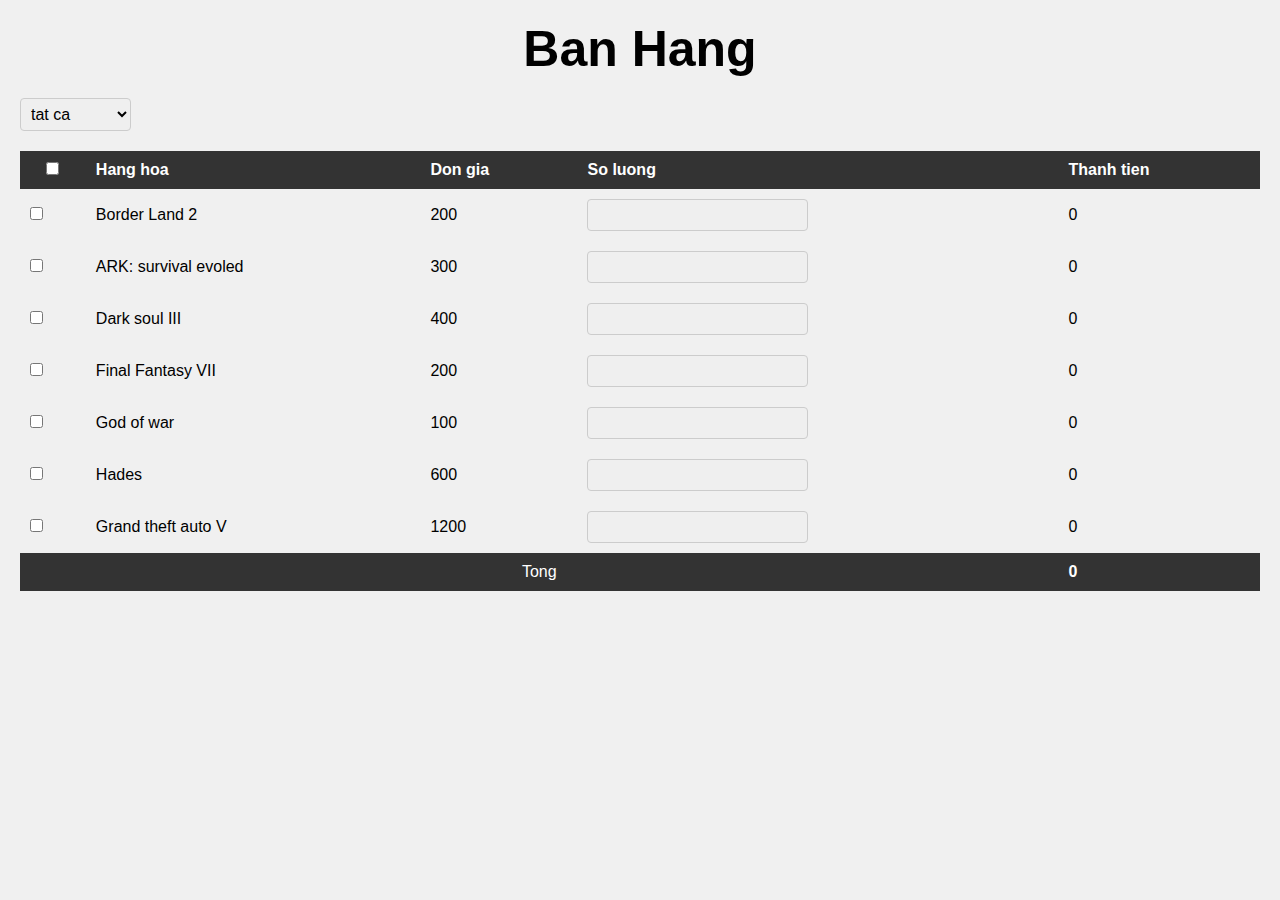
<file: giaidoan2/banhang.html>
<!DOCTYPE html>
<html lang="en">
<head>
  <meta charset="UTF-8">
  <meta name="viewport" content="width=device-width, initial-scale=1.0">
  <title>Document</title>
  <link rel="stylesheet" href="./css/bh.css">
</head>
<body>
  <h1>Ban Hang</h1>
  <select id="mucGiaSelect">
  </select>
  <table>
    <thead>
      <tr>
        <th><input type="checkbox" id="selectAllCheckbox"></th>
        <th>Hang hoa</th>
        <th>Don gia</th>
        <th>So luong</th>
        <th>Thanh tien</th>
      </tr>
    </thead>
    <tbody id="tableBody">
    </tbody>
    <tfoot>
      <tr>
        <td colspan="4">Tong</td>
        <td id="tongtien">0</td>
      </tr>
    </tfoot>
  </table>
  <script src="./js/bh.js"></script>
</body>
</html>
</file>
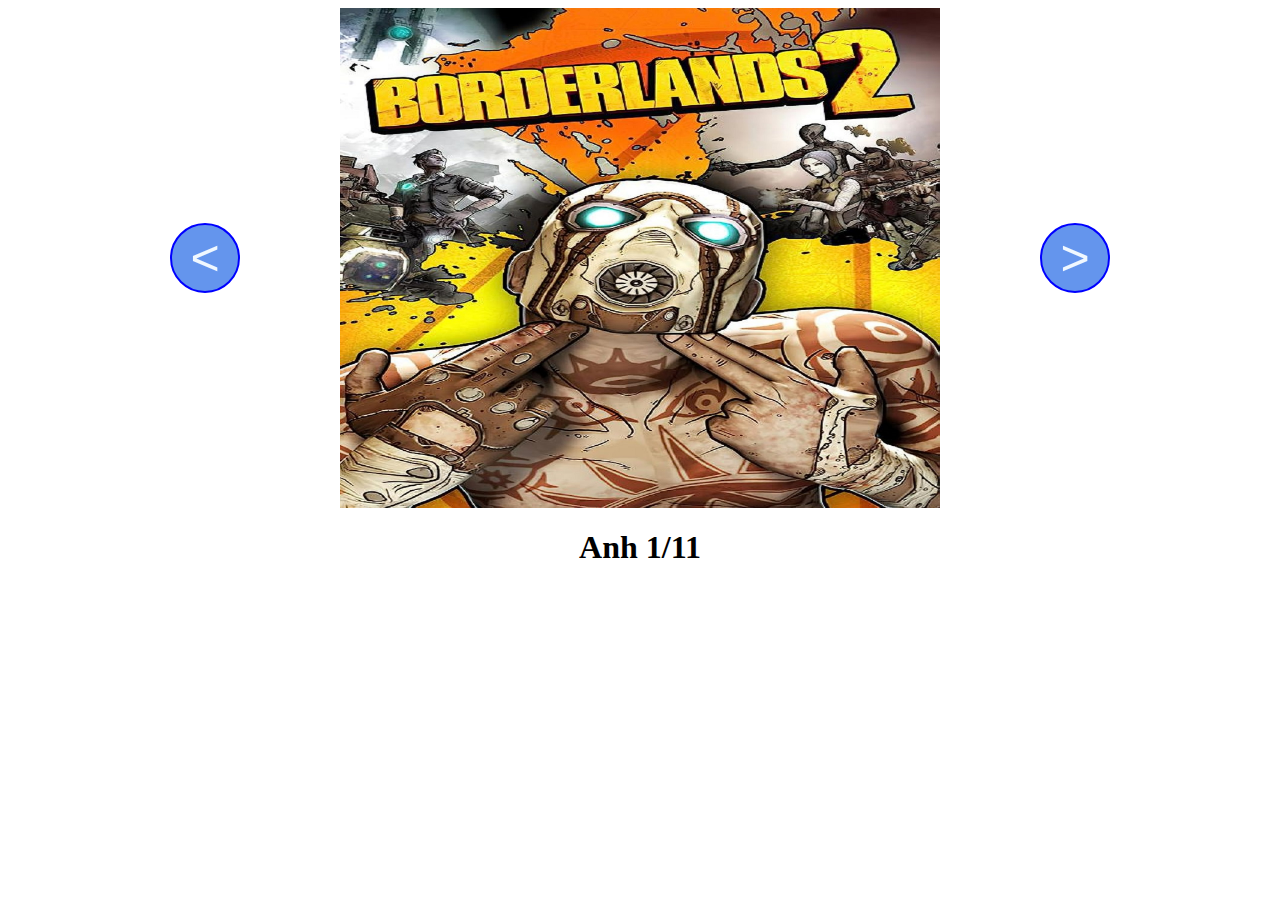
<file: giaidoan2/bosuutap.html>
<!DOCTYPE html>
<html lang="en">
<head>
    <meta charset="UTF-8">
    <meta name="viewport" content="width=device-width, initial-scale=1.0">
    <title>Document</title>
    <link rel="stylesheet" href="./css/bst.css">
</head>
<body>
    <div class="container">
        <div class="content">
            <button class="btn_left" onclick="prev()"> < </button>
            <img id="anh" src="images/0.jpeg" />
            <button class="btn_right" onclick="next()"> > </button>
        </div>
        <h1 id="img_index"></h1>
    </div>
    <script src="./js/bst.js"></script>
</body>
</html>
</file>
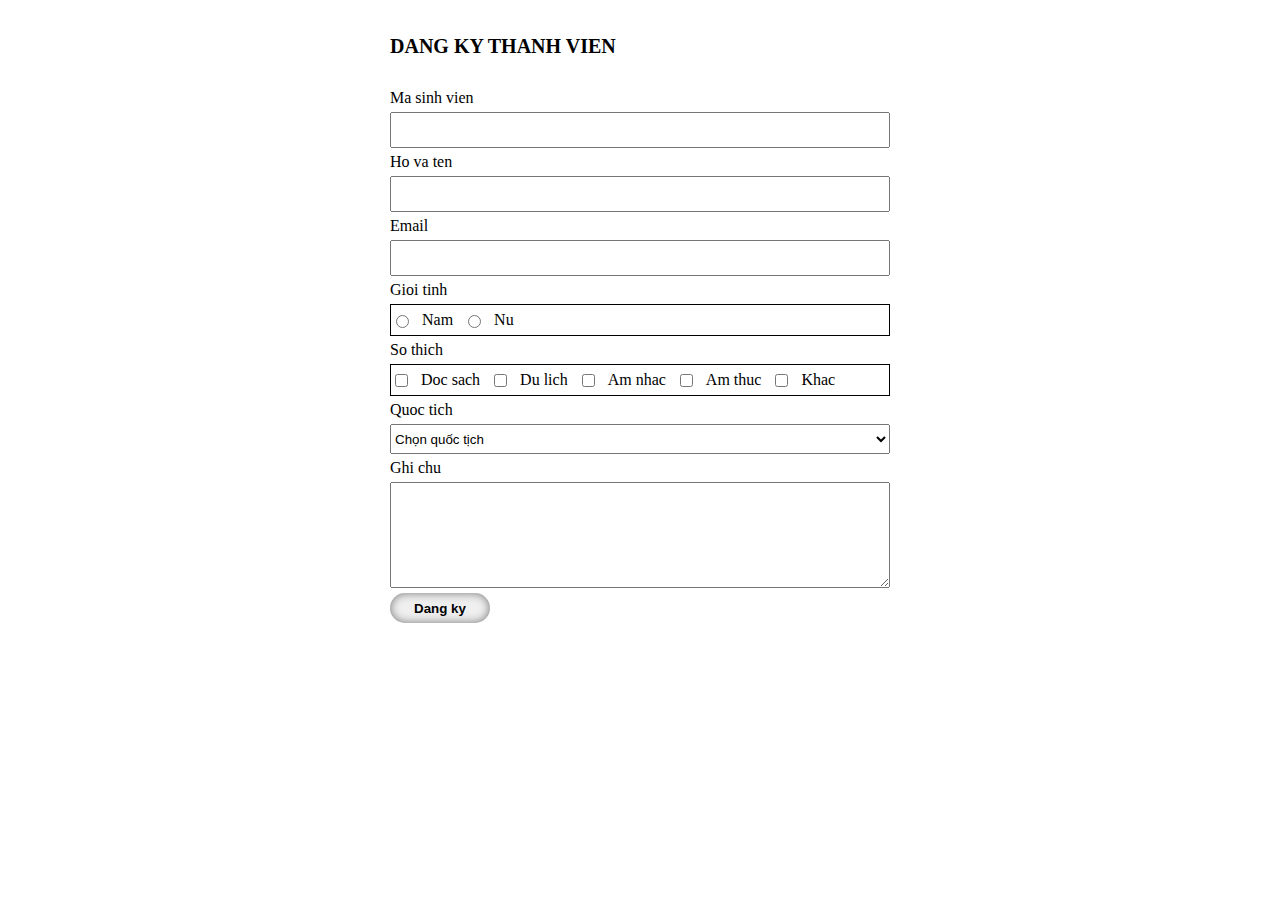
<file: giaidoan2/dangky.html>
<!DOCTYPE html>
<html lang="en">

<head>
    <meta charset="UTF-8">
    <meta name="viewport" content="width=device-width, initial-scale=1.0">
    <title>Document</title>
    <link rel="stylesheet" href="./css/dk.css">
</head>

<body>
    <form name="frm1"  method="post" action="dk.php" onsubmit="return kiemtra();">
      <h4>DANG KY THANH VIEN</h4>
      <label>Ma sinh vien</label> <input type="text" name="ms" >
      <label>Ho va ten</label> <input type="text" name="ht">
      <label>Email</label> <input type="email" name="email">
      <label>Gioi tinh</label>
      <div name="gioitinh" class="box">
        <input type="radio" name="gioitinh" value="nam">Nam
        <input type="radio" name="gioitinh" value="nu">Nu
      </div>
      <label>So thich</label>
      <div name="sothich" class="box">
        <input type="checkbox" name="sothich[]" value="docsach">Doc sach
        <input type="checkbox" name="sothich[]" value="dulich">Du lich
        <input type="checkbox" name="sothich[]" value="amnhac">Am nhac
        <input type="checkbox" name="sothich[]" value="amthuc">Am thuc
        <input type="checkbox" name="sothich[]" value="khac">Khac
      </div>
      <label>Quoc tich</label>
      <select id="selectCountry" name="quoctich">
        <option value="" disabled selected>Chọn quốc tịch</option>
      </select>
      <label>Ghi chu</label> <textarea name="ghichu"></textarea>
      <button type="submit">Dang ky</button>
    </form>
    <script src="./js/dk.js"></script>
    <!-- <iframe src="dk.php" frameborder="0"></iframe> -->
</body>

</html>
</file>
<file: giaidoan2/css/bst.css>
img {
  width: 600px;
  height: 500px;
}

.content {
  display: flex;
  /* justify-content:space-around; */
  gap: 100px;
  align-items: center;
}

button {
  width: 70px;
  height: 70px;
  border-radius: 50%;
  background-color: cornflowerblue;
  color: aliceblue;
  font-size: 50px;
  border: blue solid 2px;
}

.container {
  display: flex;
  flex-direction: column;
  justify-content: center;
  align-items: center;
}
</file>
<file: giaidoan2/css/dk.css>
form {
  display: flex;
  flex-direction: column;
  width: 500px;
  margin: auto;
  gap: 5px;
}

.box {
  border: 1px black solid;
  display: flex;
  align-items: center;
  gap: 10px;
}

form > input, select, .box {
  height: 30px;
}

textarea {
  height: 100px;
}

h4 {
  font-size: 20px;
}

button {
  width: 100px;
  height: 30px;
  border-radius: 20px;
  font-weight: bold;
  border: none;
  box-shadow: inset 0px 0px 10px rgba(0, 0, 0, 0.5);
}
</file>
<file: giaidoan2/css/bh.css>
/* Reset some default styles */
body, h1, h2, h3, p, ul, li, table, th, td, input, select {
  margin: 0;
  padding: 0;
  border: 0;
  font-family: Arial, sans-serif;
  font-size: 16px;
}

/* Basic styling */
body {
  background-color: #f0f0f0;
  padding: 20px;
}

h1 {
  text-align: center;
  margin-bottom: 20px;
  font-size: 50px;
}

table {
  width: 100%;
  border-collapse: collapse;
  margin-top: 20px;
}

thead th, tfoot td {
  background-color: #333;
  color: white;
  padding: 10px;
  text-align: left;
}

thead th:first-child, tfoot td:first-child {
  text-align: center;
}

tbody td {
  padding: 10px;
}

/* Form elements */
select, input[type="number"], input[type="checkbox"] {
  padding: 6px;
  border: 1px solid #ccc;
  border-radius: 4px;
}

/* Styling checkboxes */
.checkbox-label {
  display: flex;
  align-items: center;
  margin-bottom: 5px;
}

.checkbox-label input[type="checkbox"] {
  margin-right: 5px;
}

/* Styling the total amount */
tfoot td:last-child {
  font-weight: bold;
}
</file>
